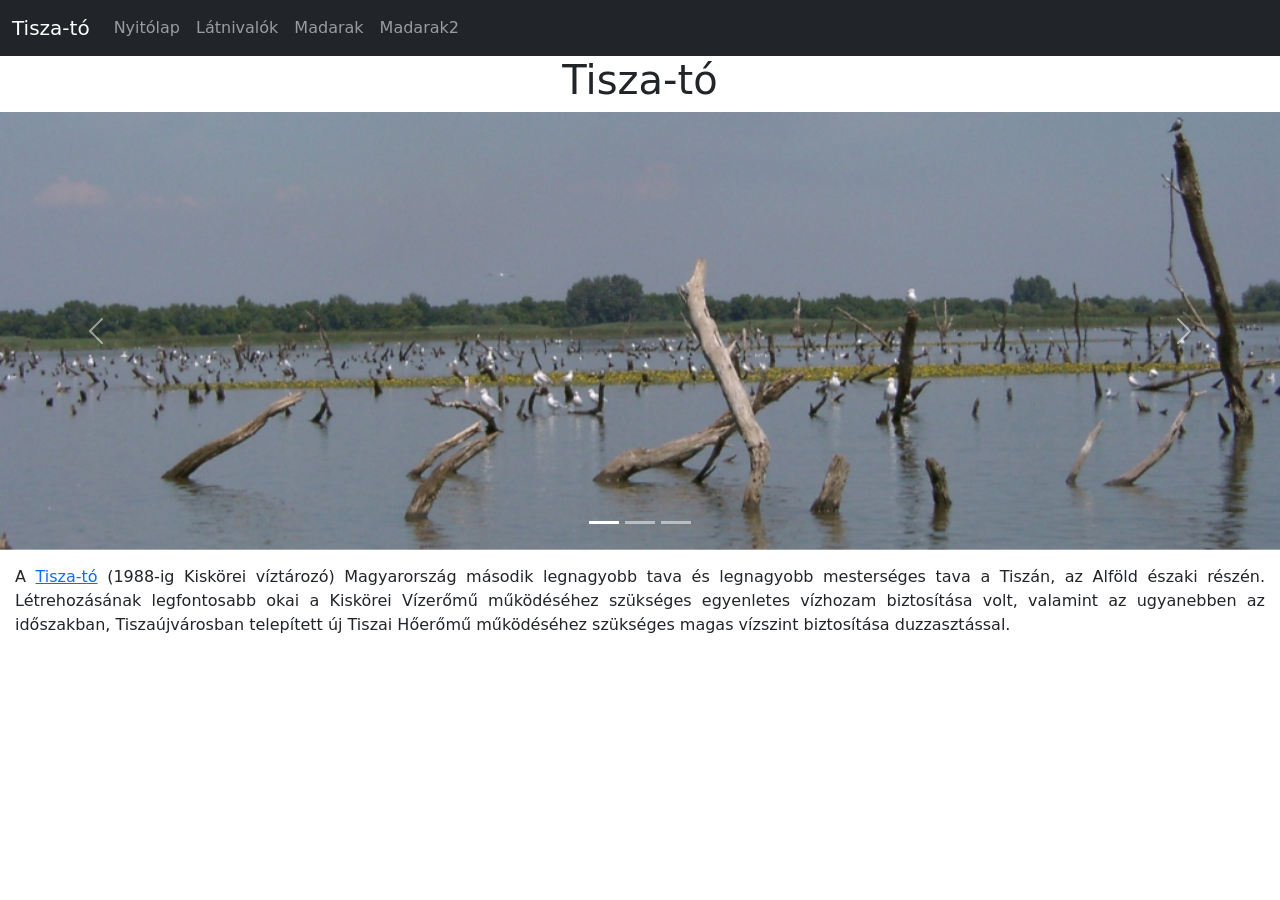
<file: index.html>
<!DOCTYPE html>
<html lang="hu">
<head>
    <meta charset="UTF-8">
    <meta name="viewport" content="width=device-width, initial-scale=1.0">
    <title>Tisza-tó</title>

    <!-- Latest compiled and minified CSS -->
    <link href="https://cdn.jsdelivr.net/npm/bootstrap@5.3.2/dist/css/bootstrap.min.css" rel="stylesheet">

    <!-- Latest compiled JavaScript -->
    <script src="https://cdn.jsdelivr.net/npm/bootstrap@5.3.2/dist/js/bootstrap.bundle.min.js"></script>

    <link rel="stylesheet" href="tisza.css">
</head>
<body>

    <nav class="navbar navbar-expand-sm bg-dark navbar-dark">
        <div class="container-fluid">
          <a class="navbar-brand" href="video.html">Tisza-tó</a>
          <button class="navbar-toggler" type="button" data-bs-toggle="collapse" data-bs-target="#collapsibleNavbar">
            <span class="navbar-toggler-icon"></span>
          </button>
          <div class="collapse navbar-collapse" id="collapsibleNavbar">
            <ul class="navbar-nav">
              <li class="nav-item">
                <a class="nav-link" href="index.html">Nyitólap</a>
              </li>
              <li class="nav-item">
                <a class="nav-link" href="latnivalok.html">Látnivalók</a>
              </li>
              <li class="nav-item">
                <a class="nav-link" href="madarak.html">Madarak</a>
              </li>
              <li class="nav-item">
                <a class="nav-link" href="madarak2.html">Madarak2</a>
              </li>
            </ul>
          </div>
        </div>
      </nav>

    <h1>Tisza-tó</h1>

      <!-- Carousel -->
<div id="demo" class="carousel slide" data-bs-ride="carousel">

    <!-- Indicators/dots -->
    <div class="carousel-indicators">
      <button type="button" data-bs-target="#demo" data-bs-slide-to="0" class="active"></button>
      <button type="button" data-bs-target="#demo" data-bs-slide-to="1"></button>
      <button type="button" data-bs-target="#demo" data-bs-slide-to="2"></button>
    </div>
  
    <!-- The slideshow/carousel -->
    <div class="carousel-inner">
      <div class="carousel-item active">
        <img src="kepek/fej1.jpg" alt="Los Angeles" class="d-block w-100">
      </div>
      <div class="carousel-item">
        <img src="kepek/fej2.jpg" alt="Chicago" class="d-block w-100">
      </div>
      <div class="carousel-item">
        <img src="kepek/fej3.jpg" alt="New York" class="d-block w-100">
      </div>
    </div>
  
    <!-- Left and right controls/icons -->
    <button class="carousel-control-prev" type="button" data-bs-target="#demo" data-bs-slide="prev">
      <span class="carousel-control-prev-icon"></span>
    </button>
    <button class="carousel-control-next" type="button" data-bs-target="#demo" data-bs-slide="next">
      <span class="carousel-control-next-icon"></span>
    </button>
  </div>

  <div>
      <p class="tiszato">A <a id="ugras" target="_blank" href="https://hu.wikipedia.org/wiki/Tisza-tó">Tisza-tó</a> (1988-ig Kiskörei víztározó) Magyarország második legnagyobb tava és legnagyobb mesterséges tava a Tiszán, az Alföld északi részén. Létrehozásának legfontosabb okai a Kiskörei Vízerőmű működéséhez szükséges egyenletes vízhozam biztosítása volt, valamint az ugyanebben az időszakban, Tiszaújvárosban telepített új Tiszai Hőerőmű működéséhez szükséges magas vízszint biztosítása duzzasztással.</p>
  </div>

</body>
</html>
</file>
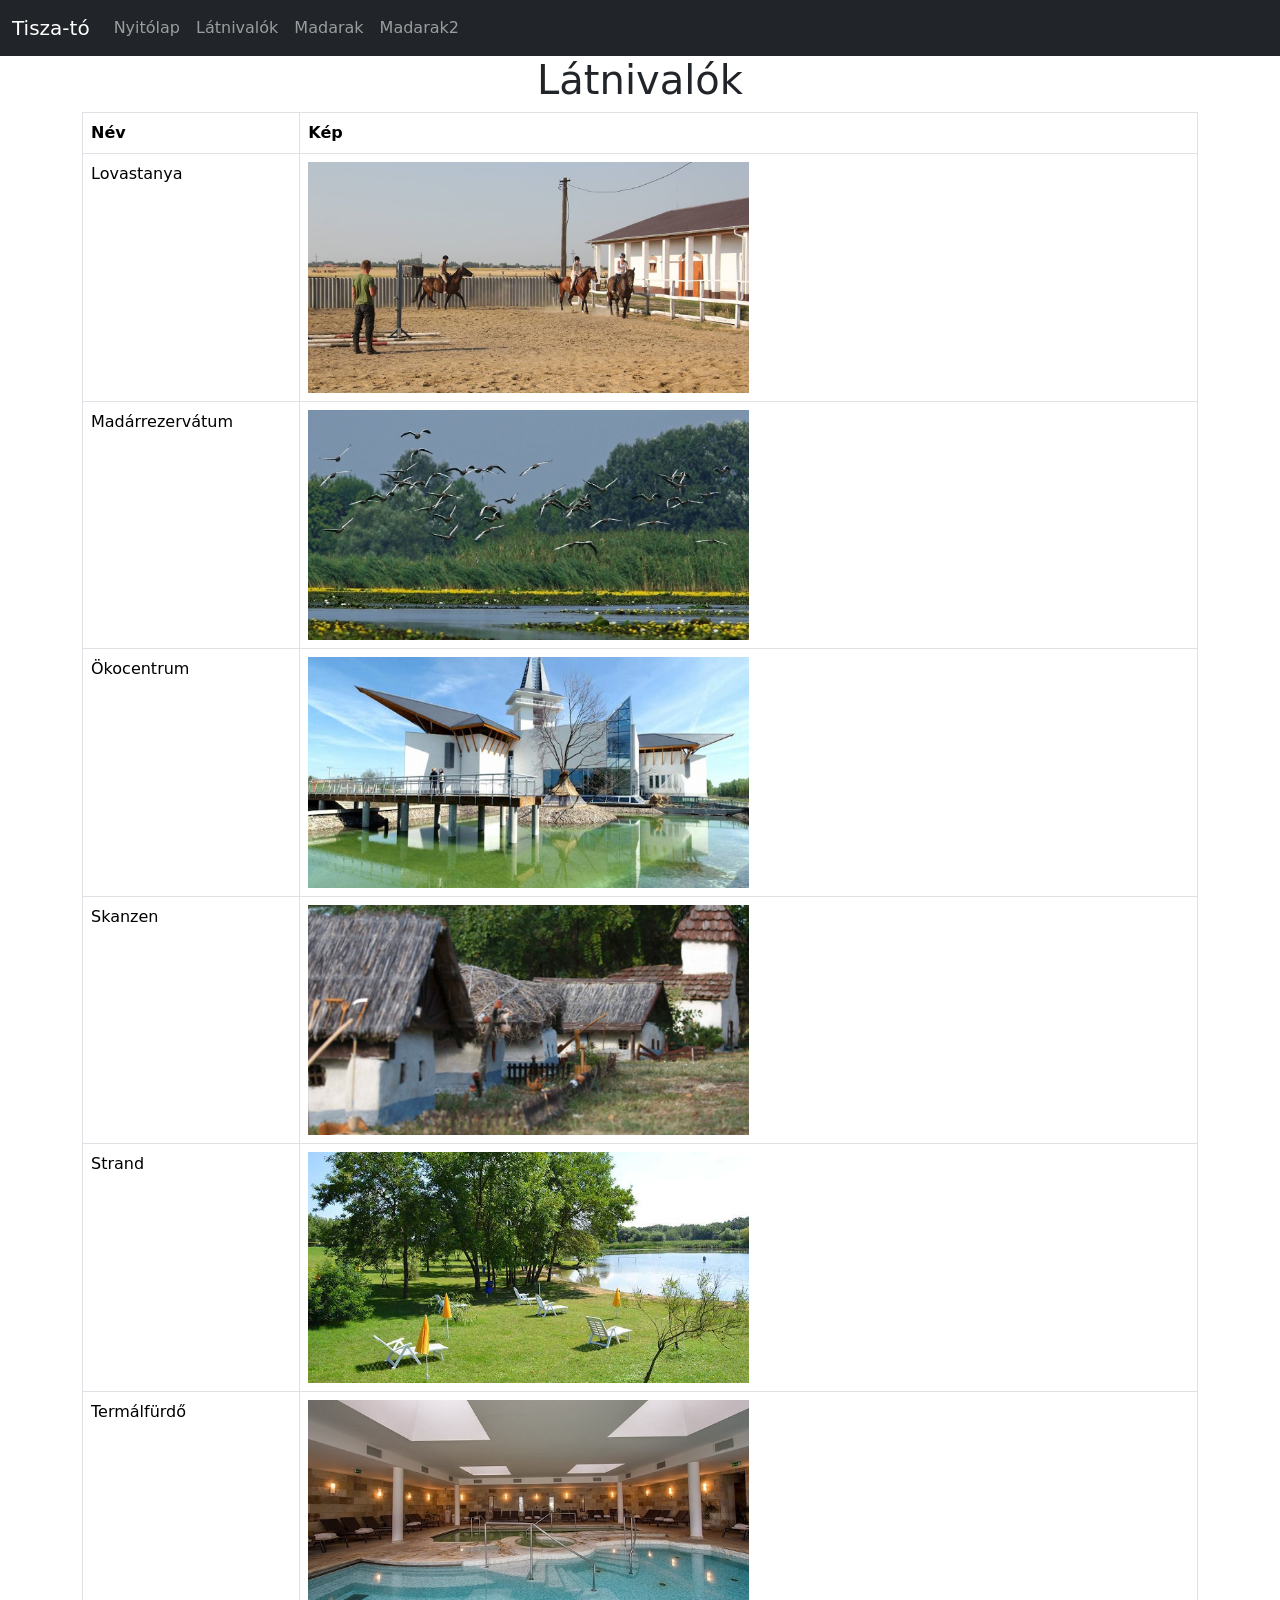
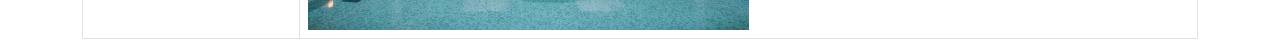
<file: latnivalok.html>
<!DOCTYPE html>
<html lang="hu">
<head>
    <meta charset="UTF-8">
    <meta name="viewport" content="width=device-width, initial-scale=1.0">
    <title>Tisza-tó</title>

    <!-- Latest compiled and minified CSS -->
    <link href="https://cdn.jsdelivr.net/npm/bootstrap@5.3.2/dist/css/bootstrap.min.css" rel="stylesheet">

    <!-- Latest compiled JavaScript -->
    <script src="https://cdn.jsdelivr.net/npm/bootstrap@5.3.2/dist/js/bootstrap.bundle.min.js"></script>

    <link rel="stylesheet" href="tisza.css">
</head>
<body>

    <nav class="navbar navbar-expand-sm bg-dark navbar-dark">
        <div class="container-fluid">
          <a class="navbar-brand" href="video.html">Tisza-tó</a>
          <button class="navbar-toggler" type="button" data-bs-toggle="collapse" data-bs-target="#collapsibleNavbar">
            <span class="navbar-toggler-icon"></span>
          </button>
          <div class="collapse navbar-collapse" id="collapsibleNavbar">
            <ul class="navbar-nav">
              <li class="nav-item">
                <a class="nav-link" href="index.html">Nyitólap</a>
              </li>
              <li class="nav-item">
                <a class="nav-link" href="latnivalok.html">Látnivalók</a>
              </li>
              <li class="nav-item">
                <a class="nav-link" href="madarak.html">Madarak</a>
              </li>
              <li class="nav-item">
                <a class="nav-link" href="madarak2.html">Madarak2</a>
              </li>
            </ul>
          </div>
        </div>
      </nav>

    <h1>Látnivalók</h1>

    <div class="container">
    <table class="table table-bordered">
      <thead>
        <tr>
          <th>Név</th>
          <th>Kép</th>
        </tr>
      </thead>
      <tbody>
        <tr>
          <td>Lovastanya</td>
          <td>
            <a href="/kepek/lovastanya.jpg" target="_blank"><img src="/kepek/lovastanya.jpg" alt="" class="kepek"></a>
          </td>
        </tr>
        <tr>
          <td>Madárrezervátum</td>
          <td>
            <a href="/kepek/madarrezervatum.jpg" target="_blank"><img src="/kepek/madarrezervatum.jpg" alt="" class="kepek"></a>
          </td>
        </tr>
        <tr>
          <td>Ökocentrum</td>
          <td>
            <a href="/kepek/okocentrum.jpg" target="_blank"><img src="/kepek/okocentrum.jpg" alt="" class="kepek"></a>
          </td>
        </tr>
        <tr>
          <td>Skanzen</td>
          <td>
            <a href="/kepek/skanzen.jpg" target="_blank"><img src="/kepek/skanzen.jpg" alt="" class="kepek"></a>
          </td>
        </tr>
        <tr>
          <td>Strand</td>
          <td>
            <a href="/kepek/strand.jpg" target="_blank"><img src="/kepek/strand.jpg" alt="" class="kepek"></a>
          </td>
        </tr>
        <tr>
          <td>Termálfürdő</td>
          <td>
            <a href="/kepek/termalfurdo.jpg" target="_blank"><img src="/kepek/termalfurdo.jpg" alt="" class="kepek"></a>
          </td>
        </tr>
      </tbody>
    </table>
  </div>
</body>
</html>
</file>
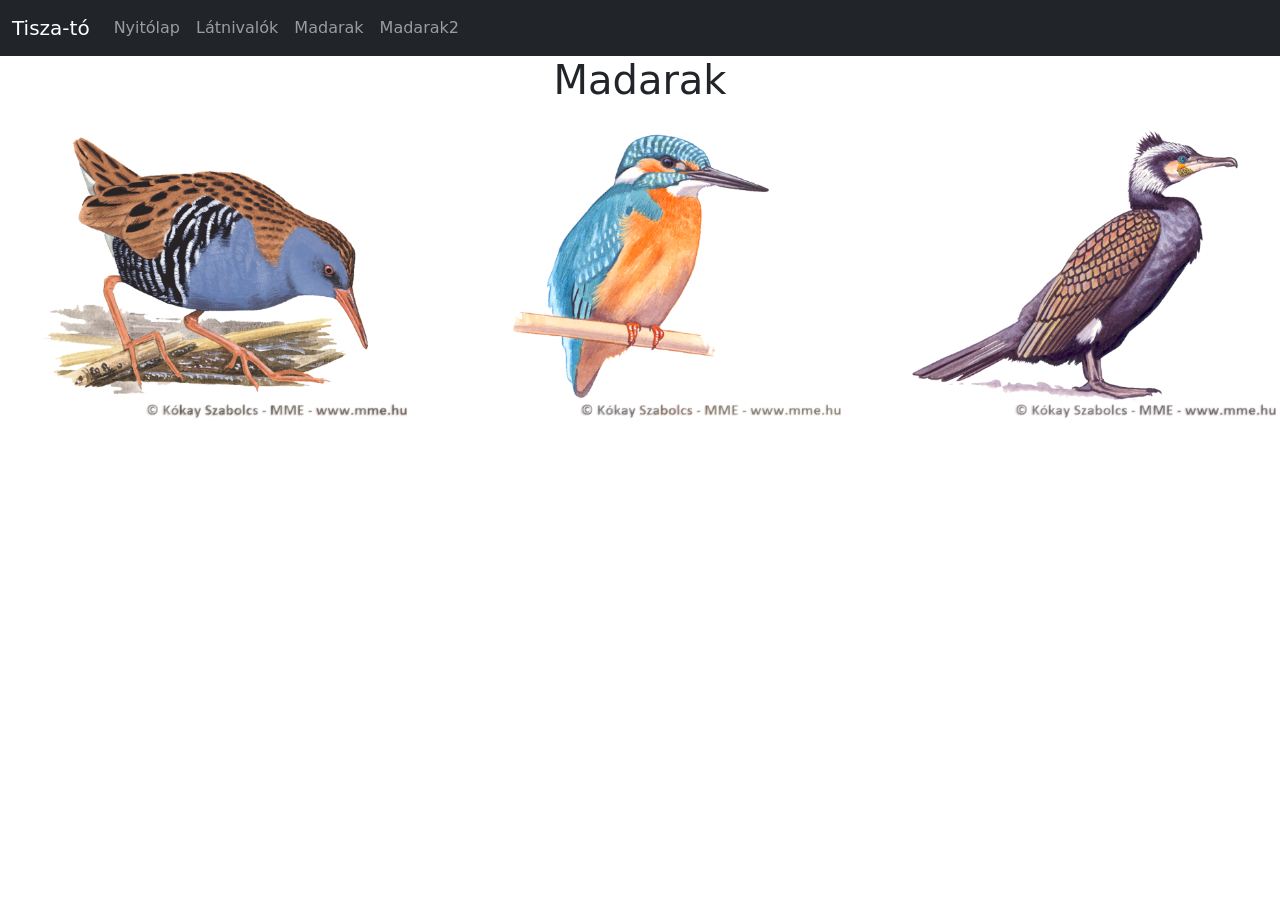
<file: madarak.html>
<!DOCTYPE html>
<html lang="hu">
<head>
    <meta charset="UTF-8">
    <meta name="viewport" content="width=device-width, initial-scale=1.0">
    <title>Tisza-tó</title>

    <!-- Latest compiled and minified CSS -->
    <link href="https://cdn.jsdelivr.net/npm/bootstrap@5.3.2/dist/css/bootstrap.min.css" rel="stylesheet">

    <!-- Latest compiled JavaScript -->
    <script src="https://cdn.jsdelivr.net/npm/bootstrap@5.3.2/dist/js/bootstrap.bundle.min.js"></script>

    <link rel="stylesheet" href="tisza.css">
</head>
<body>

    <nav class="navbar navbar-expand-sm bg-dark navbar-dark">
        <div class="container-fluid">
          <a class="navbar-brand" href="video.html">Tisza-tó</a>
          <button class="navbar-toggler" type="button" data-bs-toggle="collapse" data-bs-target="#collapsibleNavbar">
            <span class="navbar-toggler-icon"></span>
          </button>
          <div class="collapse navbar-collapse" id="collapsibleNavbar">
            <ul class="navbar-nav">
              <li class="nav-item">
                <a class="nav-link" href="index.html">Nyitólap</a>
              </li>
              <li class="nav-item">
                <a class="nav-link" href="latnivalok.html">Látnivalók</a>
              </li>
              <li class="nav-item">
                <a class="nav-link" href="madarak.html">Madarak</a>
              </li>
              <li class="nav-item">
                <a class="nav-link" href="madarak2.html">Madarak2</a>
              </li>
            </ul>
          </div>
        </div>
      </nav>

    <h1>Madarak</h1>
    <div class="row">
      <div class="col-sm-4">
        <img src="/kepek/guvat.png" alt="" class="img-fluid" data-bs-toggle="modal" data-bs-target="#myModal1">
      </div>
      <div class="col-sm-4">
        <img src="/kepek/jegmadar.png" alt="" class="img-fluid" data-bs-toggle="modal" data-bs-target="#myModal2">
      </div>
      <div class="col-sm-4">
        <img src="/kepek/karokatona.png" alt="" class="img-fluid" data-bs-toggle="modal" data-bs-target="#myModal3">
      </div>
    </div> 

    <div class="modal" id="myModal1">
      <div class="modal-dialog">
        <div class="modal-content">
    
          <!-- Modal Header -->
          <div class="modal-header">
            <h4 class="modal-title">Guvat</h4>
            <button type="button" class="btn-close" data-bs-dismiss="modal"></button>
          </div>
    
          <!-- Modal body -->
          <div class="modal-body">
            <img src="/kepek/guvat.png" alt="" class="img-fluid">
          <p>
            A guvat (Rallus aquaticus) a madarak osztályának darualakúak (Gruiformes) rendjébe, és a guvatfélék (Rallidae) családjába tartozó faj.
          </p>
          </div>
    
          <!-- Modal footer -->
          <div class="modal-footer">
            <button type="button" class="btn btn-danger" data-bs-dismiss="modal">Close</button>
          </div>
    
        </div>
      </div>
    </div>
    <div class="modal" id="myModal2">
      <div class="modal-dialog">
        <div class="modal-content">
    
          <!-- Modal Header -->
          <div class="modal-header">
            <h4 class="modal-title">Jégmadár</h4>
            <button type="button" class="btn-close" data-bs-dismiss="modal"></button>
          </div>
    
          <!-- Modal body -->
          <div class="modal-body">
            <img src="/kepek/jegmadar.png" alt="" class="img-fluid">
          <p>
            A jégmadár (Alcedo atthis) a madarak osztályának szalakótaalakúak (Coraciiformes) rendjébe és a jégmadárfélék (Alcedinidae) családjába tartozó faj.
          </p>
          </div>
    
          <!-- Modal footer -->
          <div class="modal-footer">
            <button type="button" class="btn btn-danger" data-bs-dismiss="modal">Close</button>
          </div>
    
        </div>
      </div>
    </div>
    <div class="modal" id="myModal3">
      <div class="modal-dialog">
        <div class="modal-content">
    
          <!-- Modal Header -->
          <div class="modal-header">
            <h4 class="modal-title">Kárókatona</h4>
            <button type="button" class="btn-close" data-bs-dismiss="modal"></button>
          </div>
    
          <!-- Modal body -->
          <div class="modal-body">
            <img src="/kepek/karokatona.png" alt="" class="img-fluid">
          <p>
            A nagy kárókatona (Phalacrocorax carbo) a madarak (Aves) osztályának a szulaalakúak (Suliformes) rendjébe, ezen belül a kárókatonafélék (Phalacrocoracidae) családjába tartozó faj. 
          </p>
          </div>
    
          <!-- Modal footer -->
          <div class="modal-footer">
            <button type="button" class="btn btn-danger" data-bs-dismiss="modal">Close</button>
          </div>
    
        </div>
      </div>
    </div>
</body>
</html>
</file>
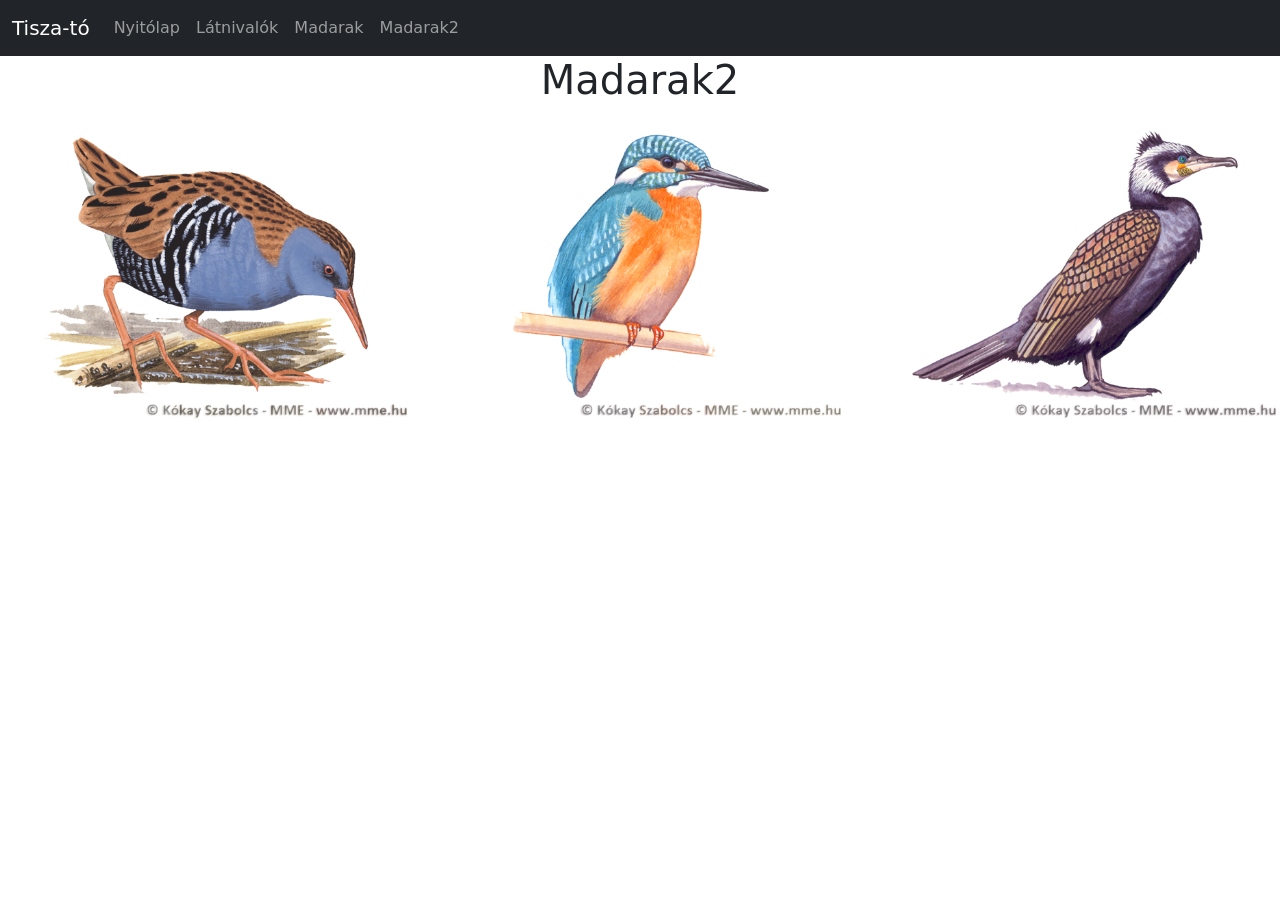
<file: madarak2.html>
<!DOCTYPE html>
<html lang="hu">
<head>
    <meta charset="UTF-8">
    <meta name="viewport" content="width=device-width, initial-scale=1.0">
    <title>Tisza-tó</title>

    <!-- Latest compiled and minified CSS -->
    <link href="https://cdn.jsdelivr.net/npm/bootstrap@5.3.2/dist/css/bootstrap.min.css" rel="stylesheet">

    <!-- Latest compiled JavaScript -->
    <script src="https://cdn.jsdelivr.net/npm/bootstrap@5.3.2/dist/js/bootstrap.bundle.min.js"></script>

    <link rel="stylesheet" href="tisza.css">
</head>
<body>

    <nav class="navbar navbar-expand-sm bg-dark navbar-dark">
        <div class="container-fluid">
          <a class="navbar-brand" href="video.html">Tisza-tó</a>
          <button class="navbar-toggler" type="button" data-bs-toggle="collapse" data-bs-target="#collapsibleNavbar">
            <span class="navbar-toggler-icon"></span>
          </button>
          <div class="collapse navbar-collapse" id="collapsibleNavbar">
            <ul class="navbar-nav">
              <li class="nav-item">
                <a class="nav-link" href="index.html">Nyitólap</a>
              </li>
              <li class="nav-item">
                <a class="nav-link" href="latnivalok.html">Látnivalók</a>
              </li>
              <li class="nav-item">
                <a class="nav-link" href="madarak.html">Madarak</a>
              </li>
              <li class="nav-item">
                <a class="nav-link" href="madarak2.html">Madarak2</a>
              </li>
            </ul>
          </div>
        </div>
      </nav>

    <h1>Madarak2</h1>
    <div class="row">
      <div class="col-sm-4">
        <img src="/kepek/guvat.png" alt="" class="img-fluid" data-bs-toggle="modal" data-bs-target="#myModal" onclick="kattintas(0)">
      </div>
      <div class="col-sm-4">
        <img src="/kepek/jegmadar.png" alt="" class="img-fluid" data-bs-toggle="modal" data-bs-target="#myModal" onclick="kattintas(1)">
      </div>
      <div class="col-sm-4">
        <img src="/kepek/karokatona.png" alt="" class="img-fluid" data-bs-toggle="modal" data-bs-target="#myModal" onclick="kattintas(2)">
      </div>
    </div> 

    <div class="modal" id="myModal">
      <div class="modal-dialog">
        <div class="modal-content">
    
          <!-- Modal Header -->
          <div class="modal-header">
            <h4 class="modal-title" id="modal_head"></h4>
            <button type="button" class="btn-close" data-bs-dismiss="modal"></button>
          </div>
    
          <!-- Modal body -->
          <div class="modal-body" id="modal_body"></div>
    
          <!-- Modal footer -->
          <div class="modal-footer">
            <button type="button" class="btn btn-danger" data-bs-dismiss="modal">Close</button>
          </div>
    
        </div>
      </div>
    </div>

    <script src="madarak2.js"></script>
</body>
</html>
</file>
<file: tisza.css>
h1
{
    text-align: center;
}

.tiszato
{
    margin-left: 15px;
    margin-right: 15px;
    margin-top: 15px;
    text-align: justify;
}

#ugras:hover
{
    background-color: rgb(25, 152, 194);
}

#video{
    text-align: center;
    margin-top: 50px;
}

.kepek{
    width: 50%;
}

.kepek:hover{
    border: 1px solid blue;
    box-shadow: 5px 5px 5px cornflowerblue;
}
</file>
